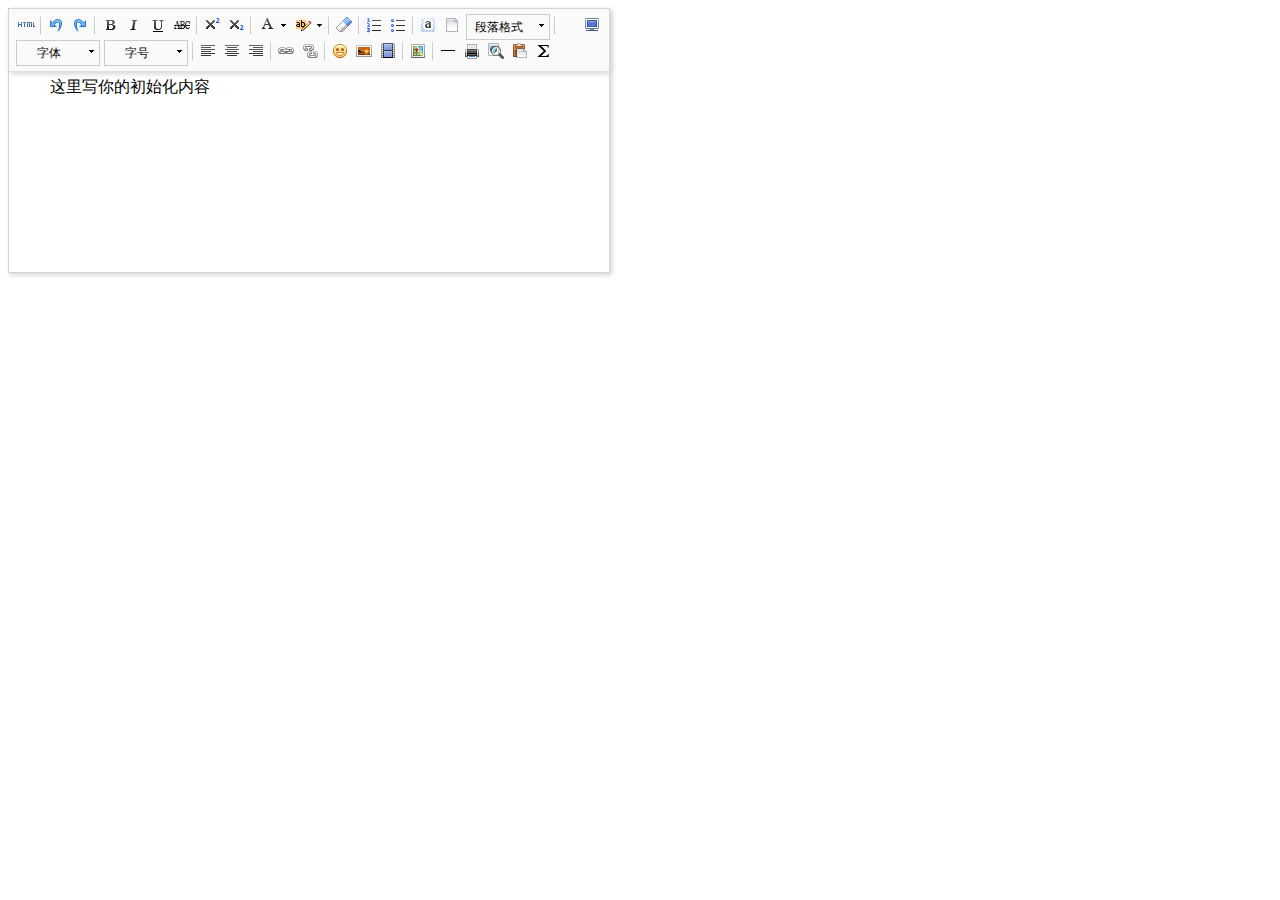
<file: index.html>
<!DOCTYPE html>
<html lang="en">

<head>
    <meta charset="UTF-8">
    <meta name="viewport" content="width=device-width, initial-scale=1.0">
    <meta http-equiv="X-UA-Compatible" content="ie=edge">
    <title>Document</title>
    <!-- 样式文件 -->
    <link rel="stylesheet" href="./umeditor-1.2.3/themes/default/css/umeditor.css">
    <!-- 引用jquery -->
    <script src="./umeditor-1.2.3/third-party/jquery.min.js"></script>
    <!-- 配置文件 -->
    <script type="text/javascript" src="./umeditor-1.2.3/umeditor.config.js"></script>
    <!-- 编辑器源码文件 -->
    <script type="text/javascript" src="./umeditor-1.2.3/art_editor_api.js"></script>
    <!-- 语言包文件 -->
    <script type="text/javascript" src="./umeditor-1.2.3/lang/zh-cn/zh-cn.js"></script>
    <!-- 实例化编辑器代码 -->
    <script type="text/javascript">
        $(function () {
            window.um = UM.getEditor('container', {
                /* 传入配置参数,可配参数列表看umeditor.config.js */
                toolbar: [
            'source | undo redo | bold italic underline strikethrough | superscript subscript | forecolor backcolor | removeformat |',
            'insertorderedlist insertunorderedlist | selectall cleardoc paragraph | fontfamily fontsize' ,
            '| justifyleft justifycenter justifyright justifyjustify |',
            'link unlink | emotion image video  | map',
            '| horizontal print preview fullscreen', 'drafts', 'formula'
        ]
        ,lang:"zh-cn"
       
            });
        });
    </script>
</head>

<body>

    <script id="container" name="content" type="text/plain" style="width:600px;height:200px;">
        这里写你的初始化内容
    </script>

</body>

</html>
</file>
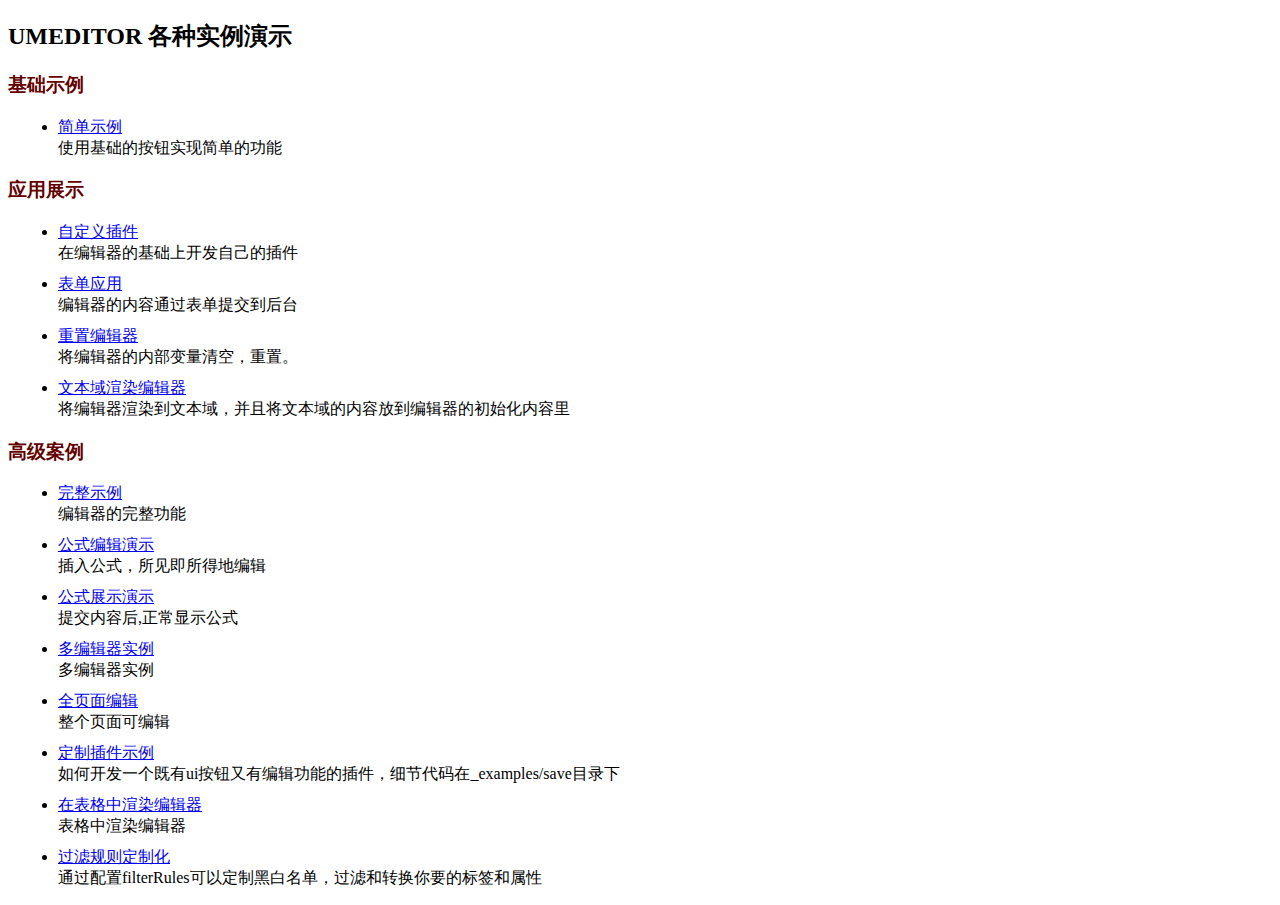
<file: umeditor-1.2.3/_examples/index.html>
<!DOCTYPE HTML>
<html>
<head>
    <meta http-equiv="Content-Type" content="text/html; charset=utf-8" />
    <title>UMEDITOR 各种实例演示</title>
    <style type="text/css">
        h3{
            color:#630000;
        }
        ul li{
            margin: 10px;
        }
        a:link,a:active,a:visited{
            color: #0000EE;
        }
    </style>
</head>
<body>
<h2>UMEDITOR 各种实例演示</h2>
<h3>基础示例</h3>
<ul>
    <li>
        <a href="simpleDemo.html" target="_self">简单示例</a><br/>
        使用基础的按钮实现简单的功能
    </li>
</ul>
<h3>应用展示</h3>
<ul>
    <li>
        <a href="customPluginDemo.html" target="_self">自定义插件</a><br/>
        在编辑器的基础上开发自己的插件
    </li>
    <li>
        <a href="submitFormDemo.html" target="_self">表单应用</a><br/>
        编辑器的内容通过表单提交到后台
    </li>
    <li>
        <a href="resetDemo.html" target="_self">重置编辑器</a><br/>
        将编辑器的内部变量清空，重置。
    </li>
    <li>
        <a href="textareaDemo.html" target="_self">文本域渲染编辑器</a><br/>
        将编辑器渲染到文本域，并且将文本域的内容放到编辑器的初始化内容里
    </li>
</ul>
<h3>高级案例</h3>
<ul>
    <li>
        <a href="completeDemo.html" target="_self">完整示例</a><br/>
        编辑器的完整功能
    </li>
    <li>
        <a href="formulaDemo.html" target="_self">公式编辑演示</a><br/>
        插入公式，所见即所得地编辑
    </li>
    <li>
        <a href="formulaView.html" target="_self">公式展示演示</a><br/>
        提交内容后,正常显示公式
    </li>
    <li>
        <a href="multiDemo.html" target="_self">多编辑器实例</a><br/>
        多编辑器实例
    </li>
    <li>
        <a href="pageeditor.html" target="_self">全页面编辑</a><br/>
        整个页面可编辑
    </li>
    <li>
        <a href="save/index.html" target="_self">定制插件示例</a><br/>
        如何开发一个既有ui按钮又有编辑功能的插件，细节代码在_examples/save目录下
    </li>
    <li>
        <a href="renderInTable.html" target="_self">在表格中渲染编辑器</a><br/>
        表格中渲染编辑器
    </li>
    <li>
        <a href="filterRuleDemo.html" target="_self">过滤规则定制化</a><br/>
        通过配置filterRules可以定制黑白名单，过滤和转换你要的标签和属性
    </li>
</ul>
<script type="text/javascript">
    var href = location.href;
    if(href.indexOf("http") != 0 ){
        alert("您当前尚未将UMEDITOR部署到服务器环境，部分浏览器下所有弹出框功能的使用会受到限制！");
    }
</script>
</body>
</html>
</file>
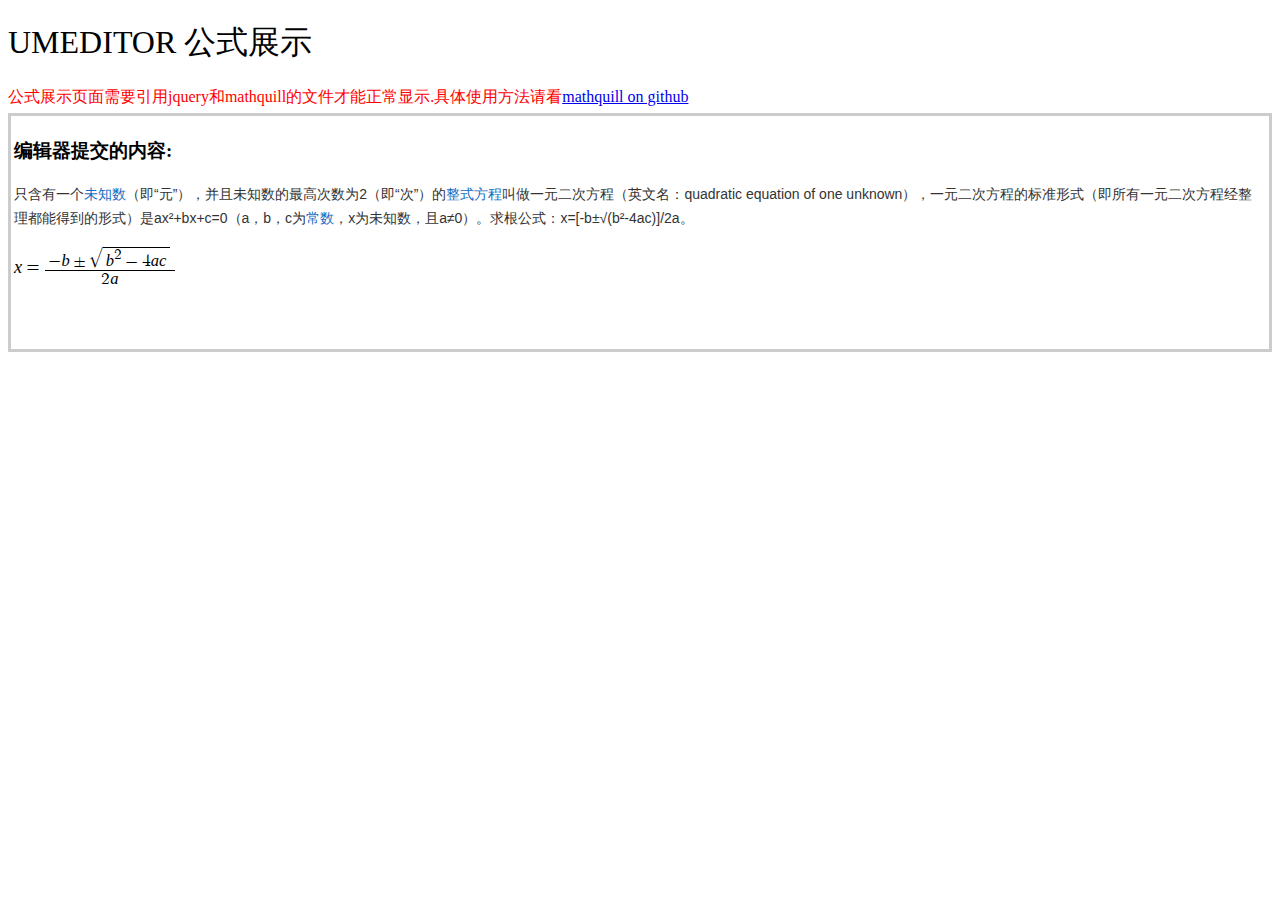
<file: umeditor-1.2.3/_examples/formulaView.html>
<!DOCTYPE HTML>
<html>
<head>

    <meta http-equiv="Content-Type" content="text/html;charset=utf-8"/>
    <title>UMEDITOR 公式展示</title>
    <meta http-equiv="Content-Type" content="text/html; charset=utf-8"/>
    <script type="text/javascript" src="../third-party/jquery.min.js"></script>
    <script src="../third-party/mathquill/mathquill.min.js"></script>
    <link rel="stylesheet" href="../third-party/mathquill/mathquill.css"/>
    <style type="text/css">
        h1{
            font-family: "微软雅黑";
            font-weight: normal;
        }
        .remind{
            margin: 5px 0;
            color: red;
        }
        .editor-content{
            padding: 3px;
            border: 3px #cccccc solid;
        }
    </style>
</head>
<body>
<h1>UMEDITOR 公式展示</h1>
<p class="remind">
    公式展示页面需要引用jquery和mathquill的文件才能正常显示.具体使用方法请看<a href="https://github.com/mathquill/mathquill">mathquill on github</a>
</p>

<div class="editor-content">
    <h3>编辑器提交的内容:</h3>
    <p>
        <span style="color: rgb(51, 51, 51); font-family: arial, 宋体, sans-serif; font-size: 14px; line-height: 24px; text-indent: 28px; white-space: normal;">只含有一个</span><a target="_blank" href="http://baike.baidu.com/view/1017552.htm" style="text-decoration: none; color: rgb(19, 110, 194); font-family: arial, 宋体, sans-serif; font-size: 14px; line-height: 24px; text-indent: 28px; white-space: normal;">未知数</a><span style="color: rgb(51, 51, 51); font-family: arial, 宋体, sans-serif; font-size: 14px; line-height: 24px; text-indent: 28px; white-space: normal;">（即“元”），并且未知数的最高次数为2（即“次”）的</span><a target="_blank" href="http://baike.baidu.com/view/314056.htm" style="text-decoration: none; color: rgb(19, 110, 194); font-family: arial, 宋体, sans-serif; font-size: 14px; line-height: 24px; text-indent: 28px; white-space: normal;">整式方程</a><span style="color: rgb(51, 51, 51); font-family: arial, 宋体, sans-serif; font-size: 14px; line-height: 24px; text-indent: 28px; white-space: normal;">叫做一元二次方程（英文名：quadratic equation of one unknown），一元二次方程的标准形式（即所有一元二次方程经整理都能得到的形式）是ax²+bx+c=0（a，b，c为</span><a target="_blank" href="http://baike.baidu.com/view/122755.htm" style="text-decoration: none; color: rgb(19, 110, 194); font-family: arial, 宋体, sans-serif; font-size: 14px; line-height: 24px; text-indent: 28px; white-space: normal;">常数</a><span style="color: rgb(51, 51, 51); font-family: arial, 宋体, sans-serif; font-size: 14px; line-height: 24px; text-indent: 28px; white-space: normal;">，x为未知数，且a≠0）。求根公式：x=[-b±√(b²-4ac)]/2a。</span>
    </p>
    <p>
        <span class="mathquill-embedded-latex" style="width: 173px; height: 50px;">x=\frac{-b\pm\sqrt{b^2-4ac}}{2a}</span>
    </p>
    <p>
        <br/>
    </p>
</div>

</body>
</html>
</file>
<file: umeditor-1.2.3/themes/default/css/umeditor.css>
@import "editor.css";
@import "button.css";
@import "buttonicon.css";
@import "splitbutton.css";
@import "combobox.css";
@import "comboboxmenu.css";
@import "dialog.css";
@import "dialogsize.css";
@import "popup.css";
@import "tab.css";
@import "tooltip.css";
@import "colorpicker.css";
@import "separator.css";
</file>
<file: umeditor-1.2.3/third-party/mathquill/mathquill.css>
/*
 * LaTeX Math in pure HTML and CSS -- No images whatsoever
 * v0.xa
 * by Jay and Han
 * Lesser GPL Licensed: http: //www.gnu.org/licenses/lgpl.html
 *
 * This file is automatically included by mathquill.js
 *
 */
@font-face {
  font-family: Symbola;
  src: url(font/Symbola.eot);
  src: local("Symbola Regular"), local("Symbola"), url(font/Symbola.ttf) format("truetype"), url(font/Symbola.otf) format("opentype"), url(font/Symbola.svg#Symbola) format("svg");
}
.mathquill-editable {
  display: -moz-inline-box;
  display: inline-block;
  white-space: pre-wrap;
}
.mathquill-editable .cursor {
  border-left: 1px solid black;
  margin-right: -1px;
  position: relative;
  z-index: 1;
  padding: 0;
  display: -moz-inline-box;
  display: inline-block;
}
.mathquill-editable .cursor.blink {
  visibility: hidden;
}
.mathquill-editable,
.mathquill-embedded-latex .mathquill-editable {
  border: 1px solid gray;
  padding: 2px;
}
.mathquill-embedded-latex .mathquill-editable {
  margin: 1px;
}
.mathquill-editable.hasCursor,
.mathquill-editable .hasCursor {
  -webkit-box-shadow: #68b4df 0 0 3px 2px;
  -moz-box-shadow: #68b4df 0 0 3px 2px;
  box-shadow: #68b4df 0 0 3px 2px;
}
.mathquill-editable .latex-command-input {
  color: inherit;
  font-family: "Courier New", monospace;
  border: 1px solid gray;
  padding-right: 1px;
  margin-right: 1px;
  margin-left: 2px;
}
.mathquill-editable .latex-command-input.empty {
  background: transparent;
}
.mathquill-editable .latex-command-input.hasCursor {
  border-color: ActiveBorder;
}
.mathquill-editable.empty:after,
.mathquill-textbox:after,
.mathquill-rendered-math .empty:after {
  visibility: hidden;
  content: 'c';
}
.mathquill-editable .cursor:only-child:after,
.mathquill-editable .textarea + .cursor:last-child:after {
  visibility: hidden;
  content: 'c';
}
.mathquill-textbox {
  overflow-x: auto;
  overflow-y: hidden;
}
.mathquill-rendered-math {
  font-variant: normal;
  font-weight: normal;
  font-style: normal;
  font-size: 115%;
  line-height: 1;
  display: -moz-inline-box;
  display: inline-block;
}
.mathquill-rendered-math .non-leaf,
.mathquill-rendered-math .scaled {
  display: -moz-inline-box;
  display: inline-block;
}
.mathquill-rendered-math var,
.mathquill-rendered-math .text,
.mathquill-rendered-math .nonSymbola {
  font-family: "Times New Roman", Symbola, serif;
  line-height: .9;
}
.mathquill-rendered-math * {
  font-size: inherit;
  line-height: inherit;
  margin: 0;
  padding: 0;
  border-color: black;
  -webkit-user-select: none;
  -moz-user-select: none;
  user-select: none;
}
.mathquill-rendered-math .empty {
  background: #ccc;
}
.mathquill-rendered-math.empty {
  background: transparent;
}
.mathquill-rendered-math .text {
  font-size: 87%;
}
.mathquill-rendered-math .font {
  font: 1em "Times New Roman", Symbola, serif;
}
.mathquill-rendered-math .font * {
  font-family: inherit;
  font-style: inherit;
}
.mathquill-rendered-math b,
.mathquill-rendered-math b.font {
  font-weight: bolder;
}
.mathquill-rendered-math var,
.mathquill-rendered-math i,
.mathquill-rendered-math i.font {
  font-syle: italic;
}
.mathquill-rendered-math var.florin {
  margin: 0 -0.1em;
}
.mathquill-rendered-math big {
  font-size: 125%;
}
.mathquill-rendered-math .roman {
  font-style: normal;
}
.mathquill-rendered-math .sans-serif {
  font-family: sans-serif, Symbola, serif;
}
.mathquill-rendered-math .monospace {
  font-family: monospace, Symbola, serif;
}
.mathquill-rendered-math .overline {
  border-top: 1px solid black;
  margin-top: 1px;
}
.mathquill-rendered-math .underline {
  border-bottom: 1px solid black;
  margin-bottom: 1px;
}
.mathquill-rendered-math .binary-operator {
  padding: 0 0.2em;
  display: -moz-inline-box;
  display: inline-block;
}
.mathquill-rendered-math .unary-operator {
  padding-left: 0.2em;
}
.mathquill-rendered-math sup,
.mathquill-rendered-math sub {
  position: relative;
  font-size: 90%;
}
.mathquill-rendered-math sup .binary-operator,
.mathquill-rendered-math sub .binary-operator {
  padding: 0 .1em;
}
.mathquill-rendered-math sup .unary-operator,
.mathquill-rendered-math sub .unary-operator {
  padding-left: .1em;
}
.mathquill-rendered-math sup.limit,
.mathquill-rendered-math sub.limit,
.mathquill-rendered-math sup.nthroot,
.mathquill-rendered-math sub.nthroot {
  font-size: 80%;
}
.mathquill-rendered-math sup .fraction,
.mathquill-rendered-math sub .fraction {
  font-size: 70%;
  vertical-align: -0.4em;
}
.mathquill-rendered-math sup .numerator,
.mathquill-rendered-math sub .numerator {
  padding-bottom: 0;
}
.mathquill-rendered-math sup .denominator,
.mathquill-rendered-math sub .denominator {
  padding-top: 0;
}
.mathquill-rendered-math sup {
  vertical-align: .5em;
}
.mathquill-rendered-math sup.limit,
.mathquill-rendered-math sup.nthroot {
  vertical-align: 0.8em;
}
.mathquill-rendered-math sup.nthroot {
  margin-right: -0.6em;
  margin-left: .2em;
  min-width: .5em;
}
.mathquill-rendered-math sub {
  vertical-align: -0.4em;
}
.mathquill-rendered-math sub.limit {
  vertical-align: -0.6em;
}
.mathquill-rendered-math .paren {
  padding: 0 .1em;
  vertical-align: bottom;
  -webkit-transform-origin: bottom center;
  -moz-transform-origin: bottom center;
  -ms-transform-origin: bottom center;
  -o-transform-origin: bottom center;
  transform-origin: bottom center;
}
.mathquill-rendered-math .array {
  vertical-align: middle;
  text-align: center;
}
.mathquill-rendered-math .array > span {
  display: block;
}
.mathquill-rendered-math .non-italicized-function {
  font-family: Symbola, "Times New Roman", serif;
  line-height: .9;
  font-style: normal;
  padding-right: .2em;
}
.mathquill-rendered-math .fraction {
  font-size: 90%;
  text-align: center;
  vertical-align: -0.5em;
  padding: 0 .2em;
}
.mathquill-rendered-math .fraction,
.mathquill-rendered-math x:-moz-any-link {
  display: -moz-groupbox;
}
.mathquill-rendered-math .fraction,
.mathquill-rendered-math x:-moz-any-link,
.mathquill-rendered-math x:default {
  display: inline-block;
}
.mathquill-rendered-math .numerator,
.mathquill-rendered-math .denominator {
  display: block;
}
.mathquill-rendered-math .numerator {
  padding: 0 0.1em;
  margin-bottom: -0.1em;
}
.mathquill-rendered-math .denominator {
  border-top: 1px solid;
  float: right;
  width: 100%;
  padding: .1em .1em 0 .1em;
  margin-right: -0.1em;
  margin-left: -0.1em;
}
.mathquill-rendered-math .sqrt-prefix {
  padding-top: 0;
  position: relative;
  top: .1em;
  vertical-align: top;
  -webkit-transform-origin: top;
  -moz-transform-origin: top;
  -ms-transform-origin: top;
  -o-transform-origin: top;
  transform-origin: top;
}
.mathquill-rendered-math .sqrt-stem {
  border-top: 1px solid;
  margin-top: 1px;
  padding-left: .15em;
  padding-right: .2em;
  margin-right: .1em;
}
.mathquill-rendered-math .vector-prefix {
  display: block;
  text-align: center;
  line-height: .25em;
  margin-bottom: -0.1em;
  font-size: 0.75em;
}
.mathquill-rendered-math .vector-stem {
  display: block;
}
.mathquill-rendered-math,
.mathquill-rendered-math .mathquill-editable {
  cursor: text;
  font-family: Symbola, "Times New Roman", serif;
}
.mathquill-rendered-math .selection,
.mathquill-editable .selection,
.mathquill-rendered-math .selection .non-leaf,
.mathquill-editable .selection .non-leaf,
.mathquill-rendered-math .selection .scaled,
.mathquill-editable .selection .scaled {
  background: #B4D5FE !important;
  background: Highlight !important;
  color: HighlightText;
  border-color: HighlightText;
}
.mathquill-rendered-math .selection .matrixed,
.mathquill-editable .selection .matrixed {
  background: #39F !important;
}
.mathquill-rendered-math .selection .matrixed-container,
.mathquill-editable .selection .matrixed-container {
  filter: progid:DXImageTransform.Microsoft.Chroma(color='#3399FF') !important;
}
.mathquill-rendered-math .selection.blur,
.mathquill-editable .selection.blur,
.mathquill-rendered-math .selection.blur .non-leaf,
.mathquill-editable .selection.blur .non-leaf,
.mathquill-rendered-math .selection.blur .scaled,
.mathquill-editable .selection.blur .scaled,
.mathquill-rendered-math .selection.blur .matrixed,
.mathquill-editable .selection.blur .matrixed {
  background: #D4D4D4 !important;
  color: black;
  border-color: black;
}
.mathquill-rendered-math .selection.blur .matrixed-container,
.mathquill-editable .selection.blur .matrixed-container {
  filter: progid:DXImageTransform.Microsoft.Chroma(color='#D4D4D4') !important;
}
.mathquill-editable .textarea,
.mathquill-rendered-math .textarea {
  position: relative;
  -webkit-user-select: text;
  -moz-user-select: text;
  user-select: text;
}
.mathquill-editable .textarea textarea,
.mathquill-rendered-math .textarea textarea,
.mathquill-editable .selectable,
.mathquill-rendered-math .selectable {
  -webkit-user-select: text;
  -moz-user-select: text;
  user-select: text;
  position: absolute;
  clip: rect(1em 1em 1em 1em);
}
.mathquill-rendered-math .matrixed {
  background: white;
  display: -moz-inline-box;
  display: inline-block;
}
.mathquill-rendered-math .matrixed-container {
  filter: progid:DXImageTransform.Microsoft.Chroma(color='white');
  margin-top: -0.1em;
}
</file>
